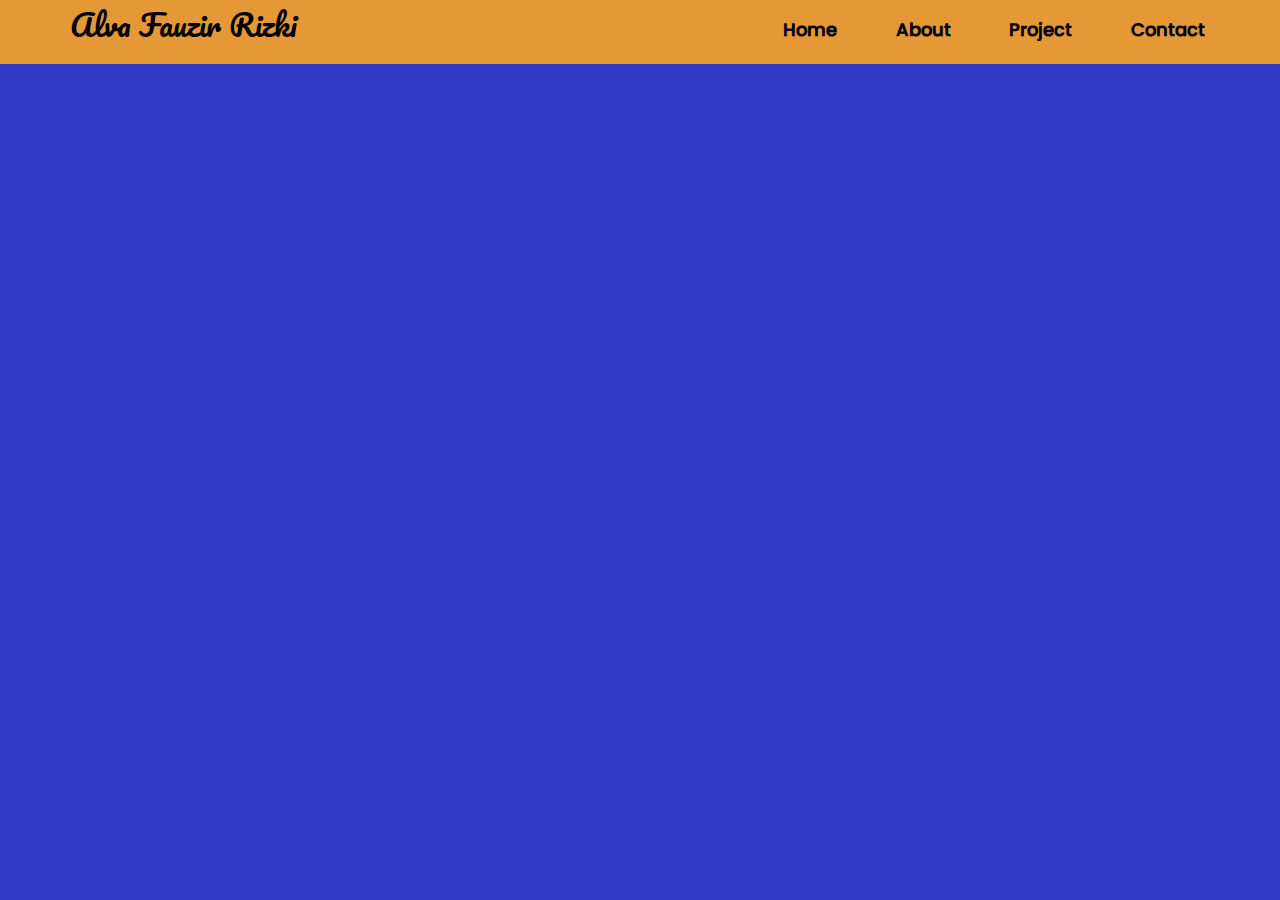
<file: p06jquery-SPA-menu/p07spa.html>
<!DOCTYPE html>
<html lang="en">
  <head>
    <meta charset="UTF-8" />
    <meta http-equiv="X-UA-Compatible" content="IE=edge" />
    <meta name="viewport" content="width=device-width, initial-scale=1.0" />
    <link rel="stylesheet" href="jqueryspamenu.css" />
    <title>spa-menu</title>
  </head>
  <body>
    <nav class="navbar">
      <div class="logo">
        <li>Alva Fauzir Rizki</li>
      </div>
      <div class="navbar1">
        <div class="navbar2">
          <li><a href="#home" class="active">Home</a></li>
          <li><a href="#about" class="active">About</a></li>
          <li><a href="#project" class="active">Project</a></li>
          <li><a href="#contact" class="active">Contact</a></li>
        </div>
      </div>
    </nav>

    <div id="konten">
      <div id="isikonten">
        <div id="home" class="isi__1">
        <h1>Menu Home</h1>
        <p>Sed mollit commodo excepteur nulla exercitation et eu sunt aliqua aliquip anim in sint sint exercitation deserunt. Aliqua ex ut ut ut enim non anim dolor tempor aute reprehenderit voluptate nisi aute sint.</p>
      </div>
      <div id="about" class="isi__2">
        <h1>Tentang</h1>
        <p>Alva Fauzir Rizki</p>
      </div>
      
      <div id="contact" class="isi__3">
        <h1>Kontak</h1>
        <h4>Mari Berteman</h4>
        <a class="tombol" href="">Spotify</a>
        <a class="tombol" href="">Youtube</a>
        <a class="tombol" href="https://instagram.com/varizzki?igshid=NDk5N2NIZjQ">Instagram</a>
      </div>
        <div id="project" class="isi__4">coming soon</div>
      </div>
    </div>

    <script src="https://ajax.googleapis.com/ajax/libs/jquery/3.6.0/jquery.min.js"></script>
    <script src="script.js"></script>
  </body>
</html>
</file>
<file: p06jquery-SPA-menu/jqueryspamenu.css>
@font-face {
  font-family: "Poppins-Medium";
  src: url(Poppins-Medium.otf);
}
@font-face {
  font-family: "Pacifico-Regular";
  src: url(Pacifico-Regular.ttf);
}

body {
  background-color: #2f37c4;
  padding: 0px;
  margin: 0px;
}

li a {
  text-decoration: none;
  color: black;
}

.navbar {
  position: absolute;
  background-color: rgb(229, 153, 54);
  width: 100%;
  height: 4rem;
}

.navbar1 {
  font-size: 20px;
  display: flex;
  justify-content: end;
  align-items: center;
  padding-right: 30px;
}

.navbar2 {
  font-family: "Poppins-Medium";
  font-size: 18px;
  margin: 16px;
  display: flex;
  flex-direction: row;
  align-items: center;
  justify-content: space-around;
  width: 30rem;
  list-style: none;
}

.logo {
  font-family: "Pacifico-Regular";
  position: absolute;
  margin-left: 70px;
  margin-top: -2px;
  padding: top 5px;
  font-size: 30px;
  list-style-type: none;
}

.isi__1,
.isi__2,
.isi__3,
.isi__4 {
  background-color: white;
  border: solid 1px white;
  padding-top: 8rem;
  display: none;
  color: black;
  font-family: calibri;
  border-radius: 6px;
  box-shadow: 1px 1px 6px gray;
}

.active {
  font-weight: bold;
}

.tombol{
  margin-top: 20px;
  background-color: #16bbe4;
  border-radius: 8px;
  border-style: none;
  box-sizing: border-box;
  color: #FFFFFF;
  cursor: pointer;
  display: inline-block;
  font-family: "Haas Grot Text R Web", "Helvetica Neue", Helvetica, Arial, sans-serif;
  font-size: 14px;
  font-weight: 500;
  height: 40px;
  line-height: 20px;
  list-style: none;
  margin: 0;
  outline: none;
  padding: 10px 16px;
  position: relative;
  text-align: center;
  text-decoration: none;
  transition: color 100ms;
  vertical-align: baseline;
  user-select: none;
  -webkit-user-select: none;
  touch-action: manipulation;
}
</file>
